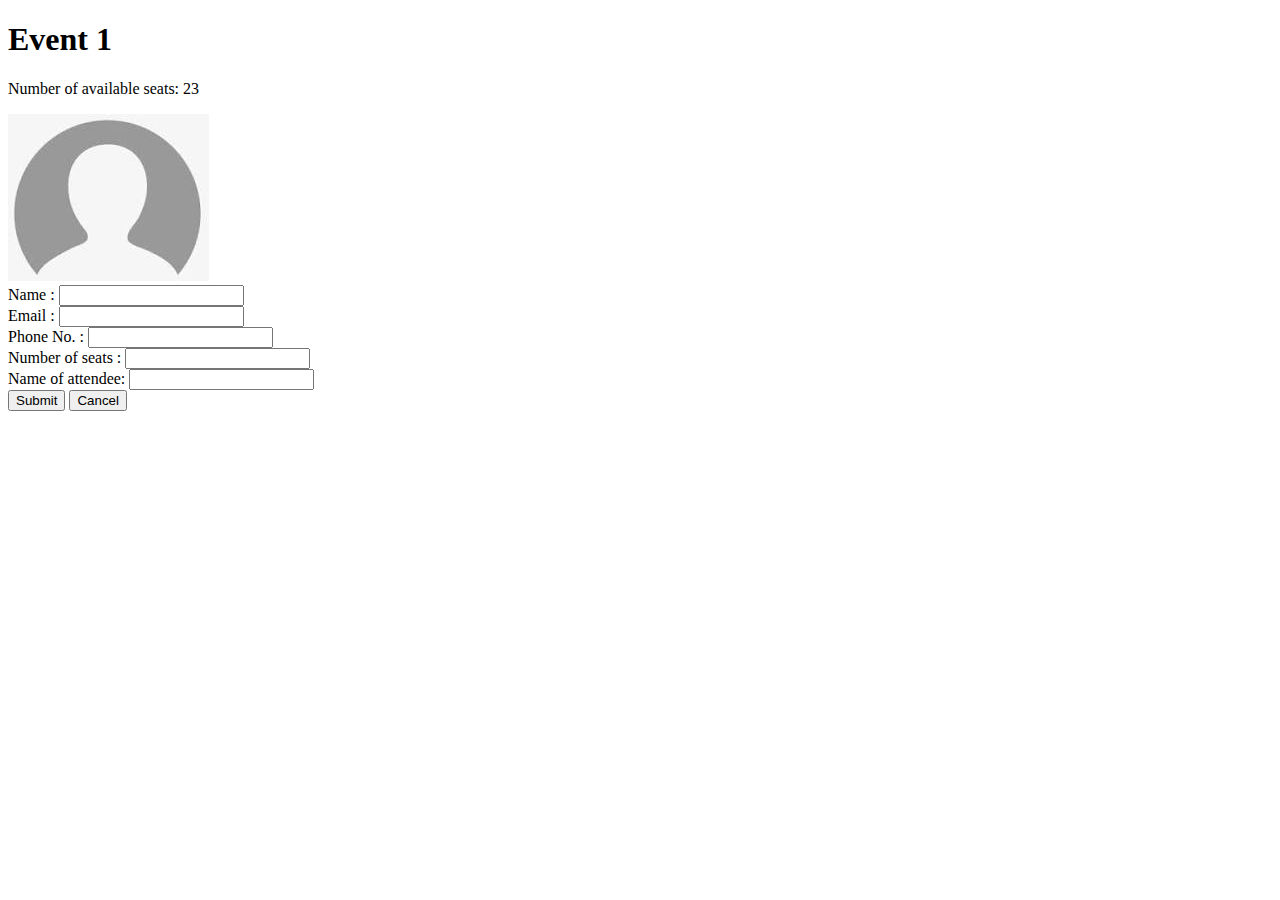
<file: index.html>
<!DOCTYPE html>
<html lang="en">
<head>
    <meta charset="UTF-8">
    <meta http-equiv="X-UA-Compatible" content="IE=edge">
    <meta name="viewport" content="width=device-width, initial-scale=1.0">
    <title>Document</title>
    <link rel="stylesheet" href="https://cdn.jsdelivr.net/npm/bootstrap@4.6.2/dist/css/bootstrap.min.css" integrity="sha384-xOolHFLEh07PJGoPkLv1IbcEPTNtaed2xpHsD9ESMhqIYd0nLMwNLD69Npy4HI+N" crossorigin="anonymous">
    <script src="https://cdn.jsdelivr.net/npm/jquery@3.5.1/dist/jquery.slim.min.js" integrity="sha384-DfXdz2htPH0lsSSs5nCTpuj/zy4C+OGpamoFVy38MVBnE+IbbVYUew+OrCXaRkfj" crossorigin="anonymous"></script>
    <script src="https://cdn.jsdelivr.net/npm/popper.js@1.16.1/dist/umd/popper.min.js" integrity="sha384-9/reFTGAW83EW2RDu2S0VKaIzap3H66lZH81PoYlFhbGU+6BZp6G7niu735Sk7lN" crossorigin="anonymous"></script>
    <script src="https://cdn.jsdelivr.net/npm/bootstrap@4.6.2/dist/js/bootstrap.min.js" integrity="sha384-+sLIOodYLS7CIrQpBjl+C7nPvqq+FbNUBDunl/OZv93DB7Ln/533i8e/mZXLi/P+" crossorigin="anonymous"></script>
</head>
<body><div class="container-fluid ">
    <div class="jumbotron jumbotron-fluid p-1 mt-2 bg-success text-white">
          <h1 class="display-4 d-flex justify-content-center">Event 1</h1>
          <p class="lead d-flex justify-content-center">Number of available seats: 23</p>
        </div>
    </div>
    <div class="container  p-4">
        <div class="row">
            <div class="col-sm-6">
                <img src="/user image.jpg" alt="user img">
            </div>
            <div class="col">
                <form action="/response.html">
                    <div class="form-row">
                        <div class="form-group col-md-6">
                          <label for="inputPassword4">Name :</label>
                          <input type="text" class="form-control" id="inputPassword4" required>
                        </div>
                      </div>
                    <div class="form-row">
                      <div class="form-group col-md-6">
                        <label for="inputEmail4">Email :</label>
                        <input type="email" class="form-control" id="inputEmail4" required>
                      </div>
                    </div>
                    <div class="form-row">
                        <div class="form-group col-md-6">
                          <label for="inputPassword4">Phone No. :</label>
                          <input type="text" class="form-control" id="inputPassword4" required>
                        </div>
                      </div>
                   
                    <div class="form-row">
                      <div class="form-group col-md-6">
                        <label for="inputState">Number of seats :</label>
                        
                          <input type="number" class="form-control" required>
                      </div>
                      
                    </div>
                    <div class="form-row">
                        <div class="form-group col-md-6">
                          <label for="inputState">Name of attendee:</label>
                          
                            <input type="text" class="form-control" required>
                        </div>
                        
                      </div>
                    
                    <button type="submit" class="btn btn-primary">Submit</button>
                    <button type="cancel" class="btn btn-secondary">Cancel</button>
                  </form>
            </div>

        </div>
    </div>
    
</body>
</html>
</file>
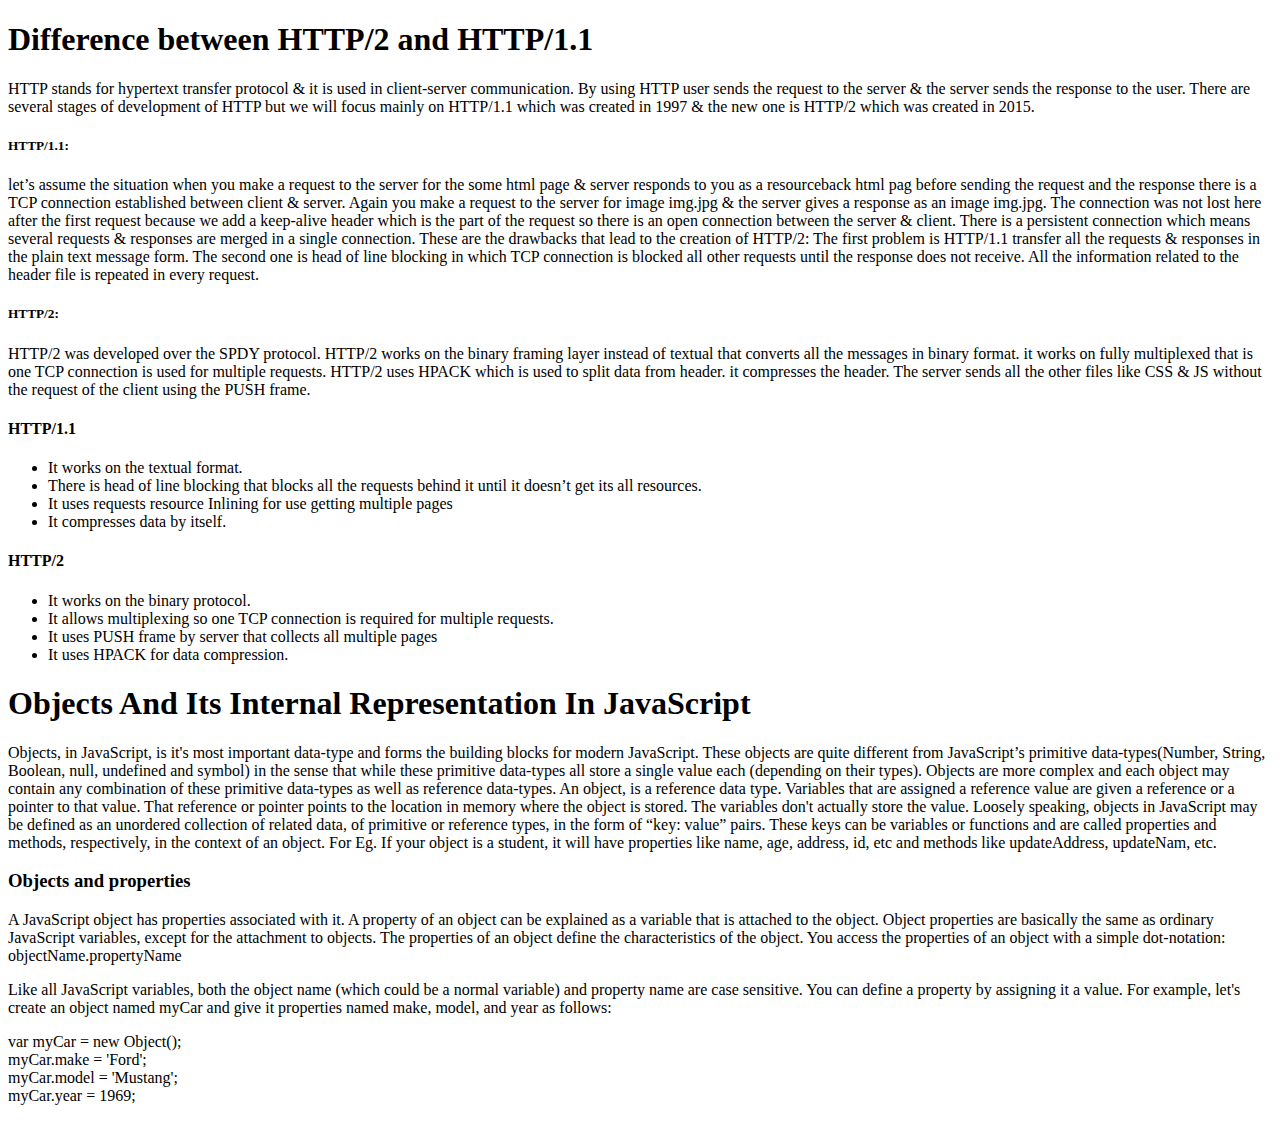
<file: blog.html>
<!DOCTYPE html>
<html lang="en">
<head>
    <meta charset="UTF-8">
    <meta http-equiv="X-UA-Compatible" content="IE=edge">
    <meta name="viewport" content="width=device-width, initial-scale=1.0">
    <title>Document</title>
</head>
<body>
    <!-- 1st question -->
    <h1>Difference between HTTP/2 and HTTP/1.1</h1>
    <p>HTTP stands for hypertext transfer protocol & it is used in client-server communication. By using HTTP user sends the request to the server & the server sends the response to the user. There are several stages of development of HTTP but we will focus mainly on HTTP/1.1 which was created in 1997 & the new one is HTTP/2 which was created in 2015.</p>
    <h5>HTTP/1.1:</h5><p> let’s assume the situation when you make a request to the server for the some html page & server responds to you as a resourceback html pag  before sending the request and the response there is a TCP connection established between client & server. Again you make a request to the server for image img.jpg & the server gives a response as an image img.jpg. The connection was not lost here after the first request because we add a keep-alive header which is the part of the request so there is an open connection between the server & client. There is a persistent connection which means several requests & responses are merged in a single connection. These are the drawbacks that lead to the creation of HTTP/2: The first problem is HTTP/1.1 transfer all the requests & responses in the plain text message form. The second one is head of line blocking in which TCP connection is blocked all other requests until the response does not receive. All the information related to the header file is repeated in every request.
    </p>
    <h5>HTTP/2:</h5><p>HTTP/2 was developed over the SPDY protocol. HTTP/2 works on the binary framing layer instead of textual that converts all the messages in binary format. it works on fully multiplexed that is one TCP connection is used for multiple requests. HTTP/2 uses HPACK which is used to split data from header. it compresses the header. The server sends all the other files like CSS & JS without the request of the client using the PUSH frame.
    </p>
    <h4>HTTP/1.1</h4>
    <ul>
        <li>It works on the textual format.</li>
        <li>There is head of line blocking that blocks all the requests behind it until it doesn’t get its all resources.</li>
        <li>It uses requests resource Inlining for use getting multiple pages</li>
        <li>It compresses data by itself.</li>
    </ul>
    <h4>HTTP/2</h4>
    <ul>
    <li>It works on the binary protocol.</li>
    <li>It allows multiplexing so one TCP connection is required for multiple requests.</li>
    <li>It uses PUSH frame by server that collects all multiple pages </li>
    <li>It uses HPACK for data compression.</li>
</ul>

<!-- 2nd question -->
<h1>Objects And Its Internal Representation In JavaScript</h1>
<p>Objects, in JavaScript, is it's most important data-type and forms the building blocks for modern JavaScript. These objects are quite different from JavaScript’s primitive data-types(Number, String, Boolean, null, undefined and symbol) in the sense that while these primitive data-types all store a single value each (depending on their types).

    Objects are more complex and each object may contain any combination of these primitive data-types as well as reference data-types.
    An object, is a reference data type. Variables that are assigned a reference value are given a reference or a pointer to that value. That reference or pointer points to the location in memory where the object is stored. The variables don't actually store the value.
    
    Loosely speaking, objects in JavaScript may be defined as an unordered collection of related data, of primitive or reference types, in the form of “key: value” pairs. These keys can be variables or functions and are called properties and methods, respectively, in the context of an object.
    
    For Eg. If your object is a student, it will have properties like name, age, address, id, etc and methods like updateAddress, updateNam, etc.</p>
<h3>Objects and properties</h3>
<p>A JavaScript object has properties associated with it. A property of an object can be explained as a variable that is attached to the object. Object properties are basically the same as ordinary JavaScript variables, except for the attachment to objects. The properties of an object define the characteristics of the object. You access the properties of an object with a simple dot-notation:
objectName.propertyName
</p>
<p>Like all JavaScript variables, both the object name (which could be a normal variable) and property name are case sensitive. You can define a property by assigning it a value. For example, let's create an object named myCar and give it properties named make, model, and year as follows:
   <div>var myCar = new Object();</div>
   <div> myCar.make = 'Ford';</div>
  <div>  myCar.model = 'Mustang';</div>
   <div> myCar.year = 1969;</div> 
</p>






</body>
</html>
</file>
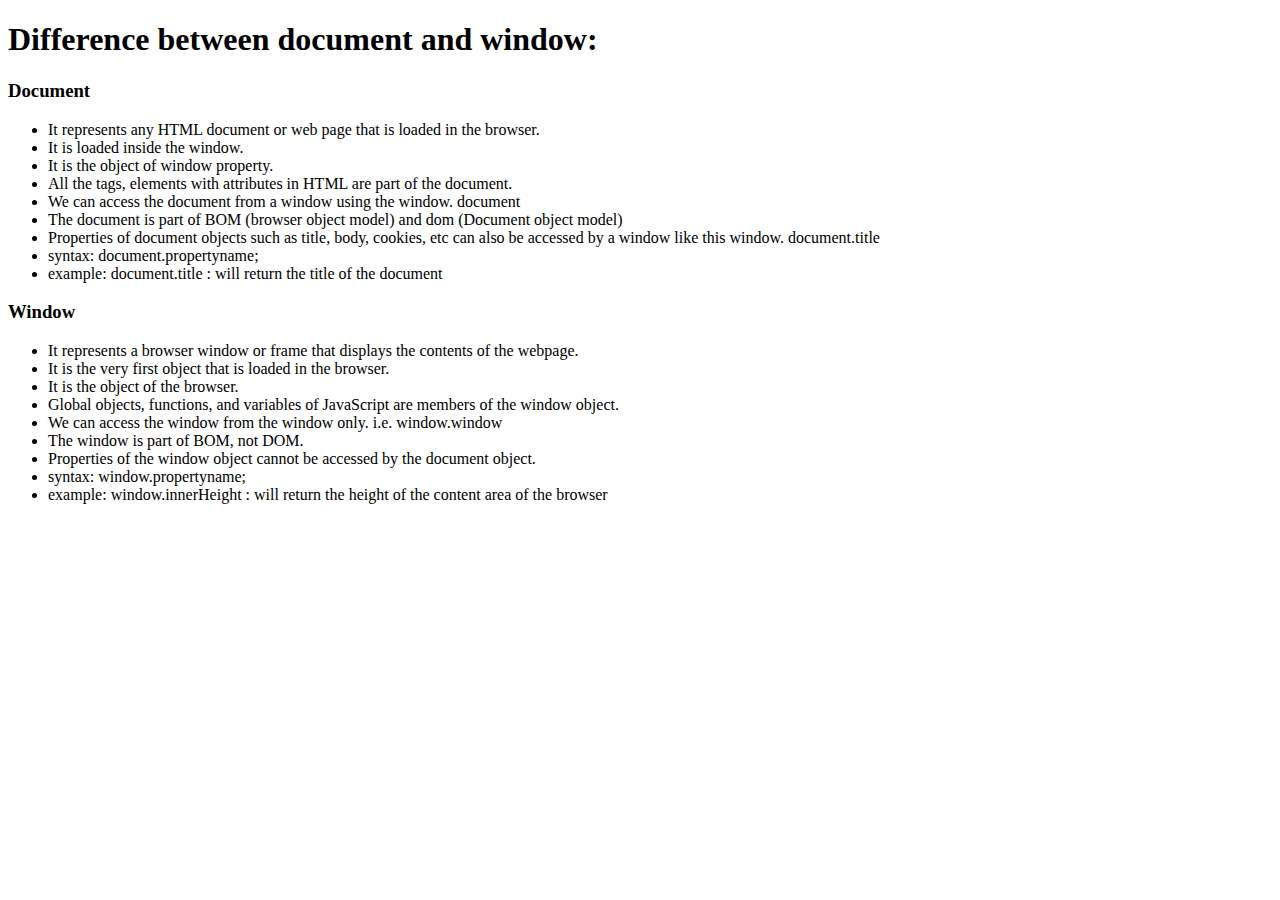
<file: docwindow.html>
<!DOCTYPE html>
<html lang="en">
<head>
    <meta charset="UTF-8">
    <meta http-equiv="X-UA-Compatible" content="IE=edge">
    <meta name="viewport" content="width=device-width, initial-scale=1.0">
    <title>Document</title>
</head>
<body>
    <h1>Difference between document and window:</h1>
    <h3>Document</h3>
    <ul>
        <li>It represents any HTML document or web page that is loaded in the browser.</li>
   <li>It is loaded inside the window.</li> 
   <li>It is the object of window property.</li>
   <li>All the tags, elements with attributes in HTML are part of the document.</li>
   <li>We can access the document from a window using the window. document</li>
   <li>The document is part of BOM (browser object model) and dom (Document object model)</li>
<li>Properties of document objects such as title, body, cookies, etc can also be accessed by a window like this window. document.title</li>
<li>syntax:
    document.propertyname;</li>    
    <li>example:

        document.title :  will return the title of the document</li>
</ul>
<h3>Window</h3>
<ul>
    <li>It represents a browser window or frame that displays the contents of the webpage.   </li>
    <li>It is the very first object that is loaded in the browser.</li>
    <li>It is the object of the browser.</li>
    <li>Global objects, functions, and variables of JavaScript are members of the window object.</li>
    <li>We can access the window from the window only. i.e. window.window</li>
    <li>The window is part of BOM, not DOM.</li>
    <li>Properties of the window object cannot be accessed by the document object.</li>
    <li>syntax:

        window.propertyname;</li>
        <li>example:

            window.innerHeight : will return the height of the content area of the browser</li>
</ul>
</body>
</html>
</file>
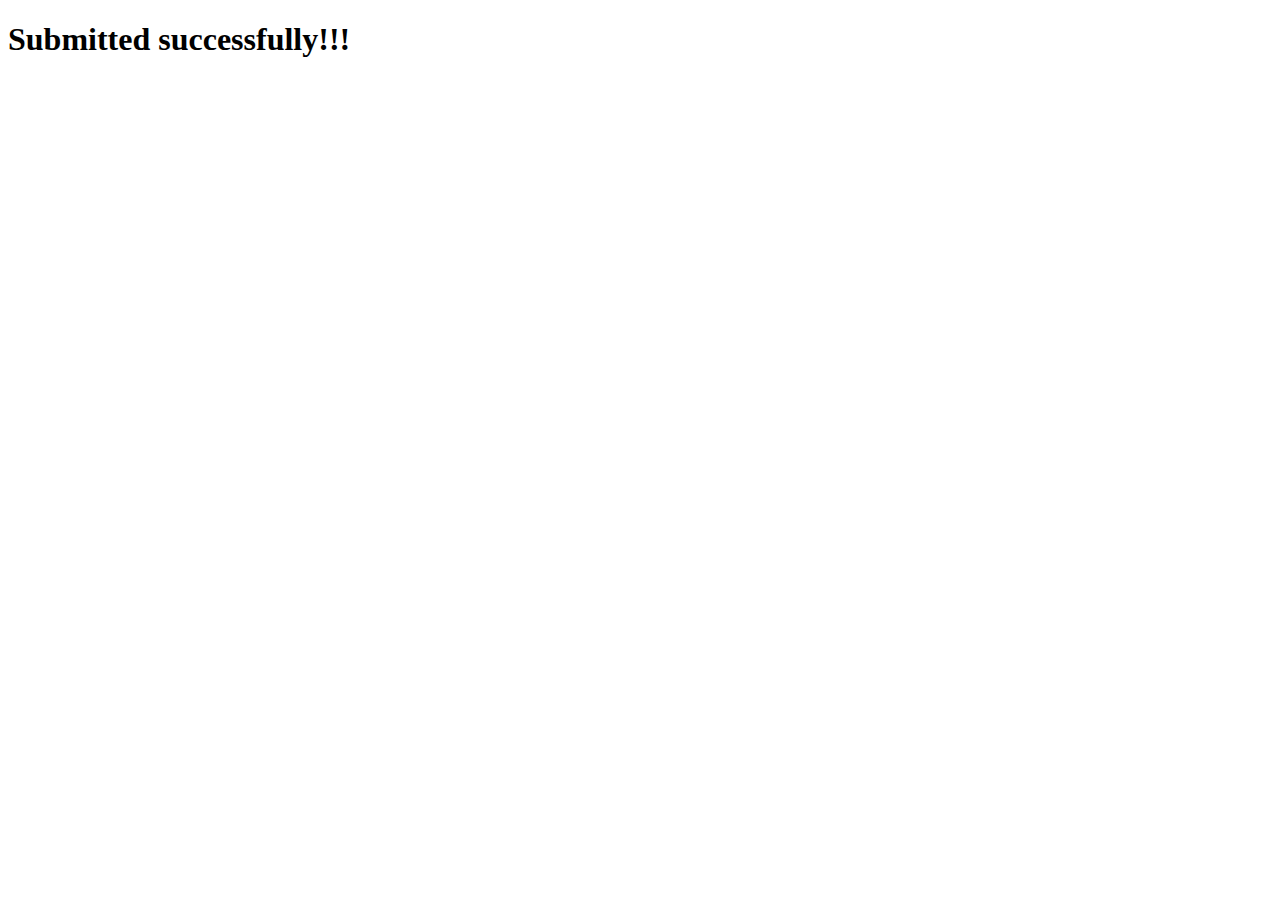
<file: response.html>
<!DOCTYPE html>
<html lang="en">
<head>
    <meta charset="UTF-8">
    <meta http-equiv="X-UA-Compatible" content="IE=edge">
    <meta name="viewport" content="width=device-width, initial-scale=1.0">
    <title>Document</title>
</head>
<body>
    <h1>Submitted successfully!!!</h1>
</body>
</html>
</file>
